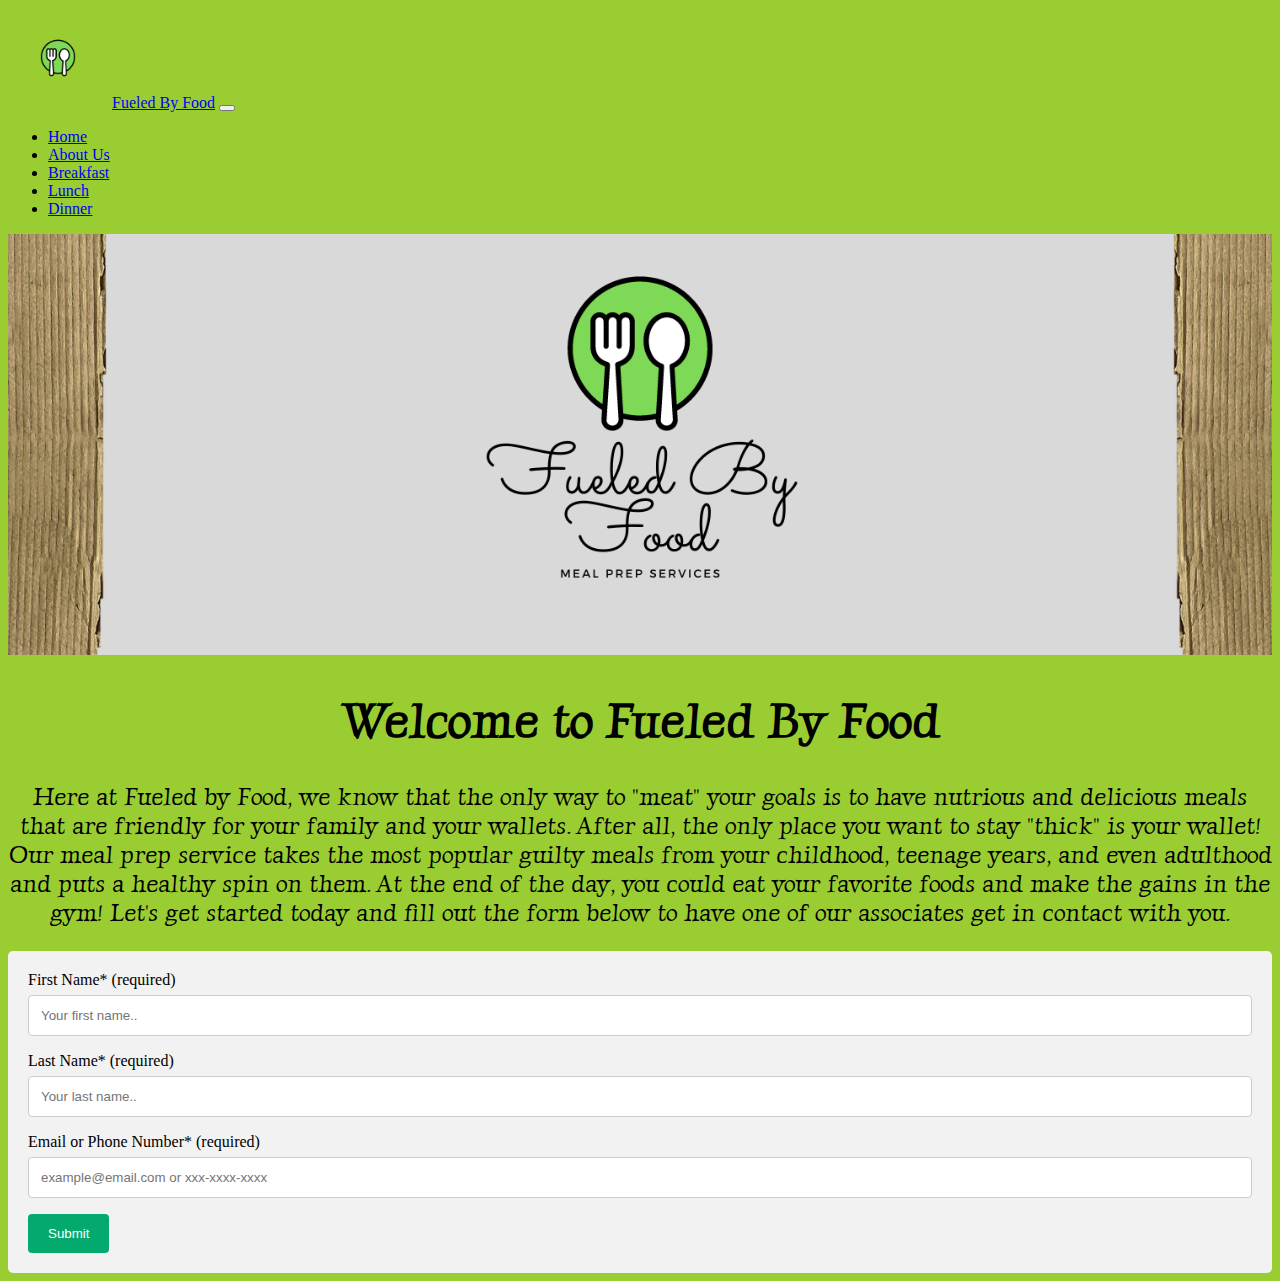
<file: HTML Docs/index.html>
<!DOCTYPE html>
<html lang="en">
  <head>
    <meta charset="UTF-8" />
    <meta name="viewport" content="width=device-width,initial-scale=1" />
    <meta http-equiv="X-UZ-Compatible" content="ie=edge" />
    <title>Fueled By Food</title>
    <!-- Bootstrap CSS -->
    <link
      href="https://cdn.jsdelivr.net/npm/bootstrap@5.1.3/dist/css/bootstrap.min.css"
      rel="stylesheet"
      integrity="sha384-1BmE4kWBq78iYhFldvKuhfTAU6auU8tT94WrHftjDbrCEXSU1oBoqyl2QvZ6jIW3"
      crossorigin="anonymous"
    />
    <link rel="stylesheet" href="/CSS/styles.css" />
    <link rel="preconnect" href="https://fonts.googleapis.com" />
    <link rel="preconnect" href="https://fonts.gstatic.com" crossorigin />
    <link
      href="https://fonts.googleapis.com/css2?family=Luxurious+Roman&display=swap"
      rel="stylesheet"
    />
  </head>
  <body>
    <nav class="navbar navbar-expand-lg navbar-dark bg-black">
      <div class="container-fluid">
        <img src="/Assests/Fork.png" alt="" width="100" height="100">
        <a class="navbar-brand" href="#">Fueled By Food</a>
        <button
          class="navbar-toggler"
          type="button"
          data-bs-toggle="collapse"
          data-bs-target="#navbarSupportedContent"
          aria-controls="navbarSupportedContent"
          aria-expanded="false"
          aria-label="Toggle navigation"
        >
          <span class="navbar-toggler-icon"></span>
        </button>
        <div class="collapse navbar-collapse" id="navbarSupportedContent">
          <ul class="navbar-nav me-auto mb-2 mb-lg-0">
            <li class="nav-item">
              <a class="nav-link active" aria-current="page" href="/HTML Docs/index.html">Home</a>
            </li>
            <li class="nav-item">
                <a class="nav-link" href="/HTML Docs/aboutus.html">About Us</a>
              </li>
            <li class="nav-item">
              <a class="nav-link" href="/HTML Docs/breakfast.html">Breakfast</a>
            </li>
            <li class="nav-item">
              <a class="nav-link" href="/HTML Docs/lunch.html">Lunch</a>
            </li>
            <li class="nav-item">
              <a class="nav-link" href="/HTML Docs/dinner.html">Dinner</a>
            </li>
        </div>
      </div>
    </nav>
    <main>
      <img src="/Assests/FBFBanner.png" alt="" class="banner" />
      <div class="welcome-message">
        <h1><strong>Welcome to Fueled By Food</strong></h1>
        <p>
          Here at Fueled by Food, we know that the only way to "meat" your goals
          is to have nutrious and delicious meals that are friendly for your
          family and your wallets. After all, the only place you want to stay
          "thick" is your wallet! Our meal prep service takes the most popular
          guilty meals from your childhood, teenage years, and even adulthood
          and puts a healthy spin on them. At the end of the day, you could eat
          your favorite foods and make the gains in the gym! Let's get started
          today and fill out the form below to have one of our associates get in
          contact with you.
        </p>
      </div>
      <div class="container">
        <form action="https://formspree.io/f/mzbodpok" method="post">
          <label for="fname">First Name* (required)</label>
          <input
            type="text"
            id="fname"
            name="firstname"
            required
            placeholder="Your first name.."
          />

          <label for="lname">Last Name* (required)</label>
          <input
            type="text"
            id="lname"
            name="lastname"
            required
            placeholder="Your last name.."
          />

          <label for="lname">Email or Phone Number* (required)</label>
          <input
            type="text"
            id="email"
            name="email"
            required
            placeholder="example@email.com or xxx-xxxx-xxxx"
          />

          <input type="submit" value="Submit" />
        </form>
      </div>
    </main>
    <footer></footer>
    <!-- Bootstrap JS Bundle -->
    <script
      src="https://cdn.jsdelivr.net/npm/bootstrap@5.1.3/dist/js/bootstrap.bundle.min.js"
      integrity="sha384-ka7Sk0Gln4gmtz2MlQnikT1wXgYsOg+OMhuP+IlRH9sENBO0LRn5q+8nbTov4+1p"
      crossorigin="anonymous"
    ></script>
  </body>
</html>
</file>
<file: CSS/styles.css>
/* Index.HTML and corresponding pages collective CSS */

body {
  background-color: yellowgreen;
}

.img {
  height: auto;
  width: 100%;
  max-width: 100%;
}

.nav-item {
  color: black;
}

/* Body */
.banner {
  height: auto;
  max-height: 750px;
  width: 100%;
}

.welcome-message {
  text-align: center;
  font-family: "Luxurious Roman", cursive;
  font-size: x-large;
}

.our-team {
  text-align: left;
  font-family: "Luxurious Roman", cursive;
  font-size: medium;
}

.our-team-title {
  text-align: center;
}

input[type="text"],
select,
textarea {
  width: 100%;
  padding: 12px;
  border: 1px solid #ccc;
  border-radius: 4px;
  box-sizing: border-box;
  margin-top: 6px;
  margin-bottom: 16px;
  resize: vertical;
}

input[type="submit"] {
  background-color: #04aa6d;
  color: white;
  padding: 12px 20px;
  border: none;
  border-radius: 4px;
  cursor: pointer;
}

input[type="submit"]:hover {
  background-color: #45a049;
}

.container {
  border-radius: 5px;
  background-color: #f2f2f2;
  padding: 20px;
}

.required {
  color: red;
}

/* Breakfast, Lunch, and Dinner specific CSS */

.breakfastbanner {
  height: auto;
  max-height: 750px;
  width: 100%;
}

.lunchbanner {
  height: auto;
  max-height: 750px;
  width: 100%;
}

.dinnerbanner {
  height: auto;
  max-height: 750px;
  width: 100%;
}

.breakfast-options {
  display: flex;
  flex-wrap: wrap;
  align-items: center;
  justify-content: center;
}

.lunch-options {
  display: flex;
  flex-wrap: wrap;
  align-items: center;
  justify-content: center;
}

.dinner-options {
  display: flex;
  flex-wrap: wrap;
  align-items: center;
  justify-content: center;
}

.card1 {
  box-shadow: 0 4px 8px 0 rgba(0, 0, 0, 0.2);
  min-width: 200px;
  max-width: 300px;
  height: 750px;
  text-align: center;
  font-family: arial;
  background-color: white;
  margin: 15px 20px;
}

.card2 {
  box-shadow: 0 4px 8px 0 rgba(0, 0, 0, 0.2);
  min-width: 200px;
  max-width: 300px;
  height: 750px;
  text-align: center;
  font-family: arial;
  background-color: white;
  margin: 15px 20px;
}

.card3 {
  box-shadow: 0 4px 8px 0 rgba(0, 0, 0, 0.2);
  min-width: 200px;
  max-width: 300px;
  height: 750px;
  text-align: center;
  font-family: arial;
  background-color: white;
  margin: 15px 20px;
}

.card4 {
  box-shadow: 0 4px 8px 0 rgba(0, 0, 0, 0.2);
  min-width: 200px;
  max-width: 300px;
  height: 750px;
  text-align: center;
  font-family: arial;
  background-color: white;
  margin: 15px 20px;
}

.price {
  color: grey;
  font-size: large;
}

.food-title {
  font-size: x-large;
}

.food-description {
  font-size: medium;
}

/* High Resolution Devices and up */
@media only screen and (min-width: 770px) {
  body {
    background-color: yellowgreen;
  }
}

/* Medium Resolution Devices and up */
@media only screen and (max-width: 768px) {
  .navbar-brand {
    display: none;
  }

  .banner {
    height: auto;
    max-height: 400px;
    width: 100%;
  }

  .welcome-message {
    text-align: center;
    font-family: "Luxurious Roman", cursive;
    font-size: medium;
  }

  .our-team {
    text-align: left;
    font-family: "Luxurious Roman", cursive;
    font-size: medium;
  }
  
  .our-team-title {
    text-align: center;
  }

  .breakfast-options {
    display: flex;
    flex-wrap: wrap;
    align-items: center;
    justify-content: center;  }

  .lunch-options {
    display: flex;
    flex-wrap: wrap;
    align-items: center;
    justify-content: center;
  }

  .dinner-options {
    display: flex;
    flex-wrap: wrap;
    align-items: center;
    justify-content: center;
  }

  .card1 {
    box-shadow: 0 4px 8px 0 rgba(0, 0, 0, 0.2);
    max-width: 300px;
    height: 525px;
    text-align: center;
    font-family: arial;
    background-color: white;
    margin: 15px 20px;
  }

  .card2 {
    box-shadow: 0 4px 8px 0 rgba(0, 0, 0, 0.2);
    max-width: 300px;
    height: 525px;
    text-align: center;
    font-family: arial;
    background-color: white;
    margin: 15px 20px;
  }

  .card3 {
    box-shadow: 0 4px 8px 0 rgba(0, 0, 0, 0.2);
    max-width: 300px;
    height: 525px;
    text-align: center;
    font-family: arial;
    background-color: white;
    margin: 15px 20px;
  }

  .card4 {
    box-shadow: 0 4px 8px 0 rgba(0, 0, 0, 0.2);
    max-width: 300px;
    height: 525px;
    text-align: center;
    font-family: arial;
    background-color: white;
    margin: 15px 20px;
  }

  .price {
    color: grey;
    font-size: medium;
  }

  .food-title {
    font-size: large;
  }

  .food-description {
    font-size: small;
  }
}

/* Low Resolution Devices and down */
@media only screen and (max-width: 480px) {
  .navbar-brand {
    display: none;
  }

  .banner {
    height: auto;
    max-height: 400px;
    width: 100%;
  }

  .welcome-message {
    text-align: center;
    font-family: "Luxurious Roman", cursive;
    font-size: small;
  }

  .our-team {
    text-align: left;
    font-family: "Luxurious Roman", cursive;
    font-size: small;
  }
  
  .our-team-title {
    text-align: center;
  }


  .breakfast-options {
    display: flex;
    align-items: center;
    justify-content: center;
  }

  .lunch-options {
    display: flex;
    align-items: center;
    justify-content: center;
  }

  .dinner-options {
    display: flex;
    align-items: center;
    justify-content: center;
  }

  .card1 {
    box-shadow: 0 4px 8px 0 rgba(0, 0, 0, 0.2);
    max-width: 300px;
    height: 525px;
    text-align: center;
    font-family: arial;
    background-color: white;
    margin: 15px 20px;
  }

  .card2 {
    box-shadow: 0 4px 8px 0 rgba(0, 0, 0, 0.2);
    max-width: 300px;
    height: 525px;
    text-align: center;
    font-family: arial;
    background-color: white;
    margin: 15px 20px;
  }

  .card3 {
    box-shadow: 0 4px 8px 0 rgba(0, 0, 0, 0.2);
    max-width: 300px;
    height: 525px;
    text-align: center;
    font-family: arial;
    background-color: white;
    margin: 15px 20px;
  }

  .card4 {
    box-shadow: 0 4px 8px 0 rgba(0, 0, 0, 0.2);
    max-width: 300px;
    height: 525px;
    text-align: center;
    font-family: arial;
    background-color: white;
    margin: 15px 20px;
  }

  .price {
    color: grey;
    font-size: medium;
  }

  .food-title {
    font-size: large;
  }

  .food-description {
    font-size: small;
  }
}
</file>
